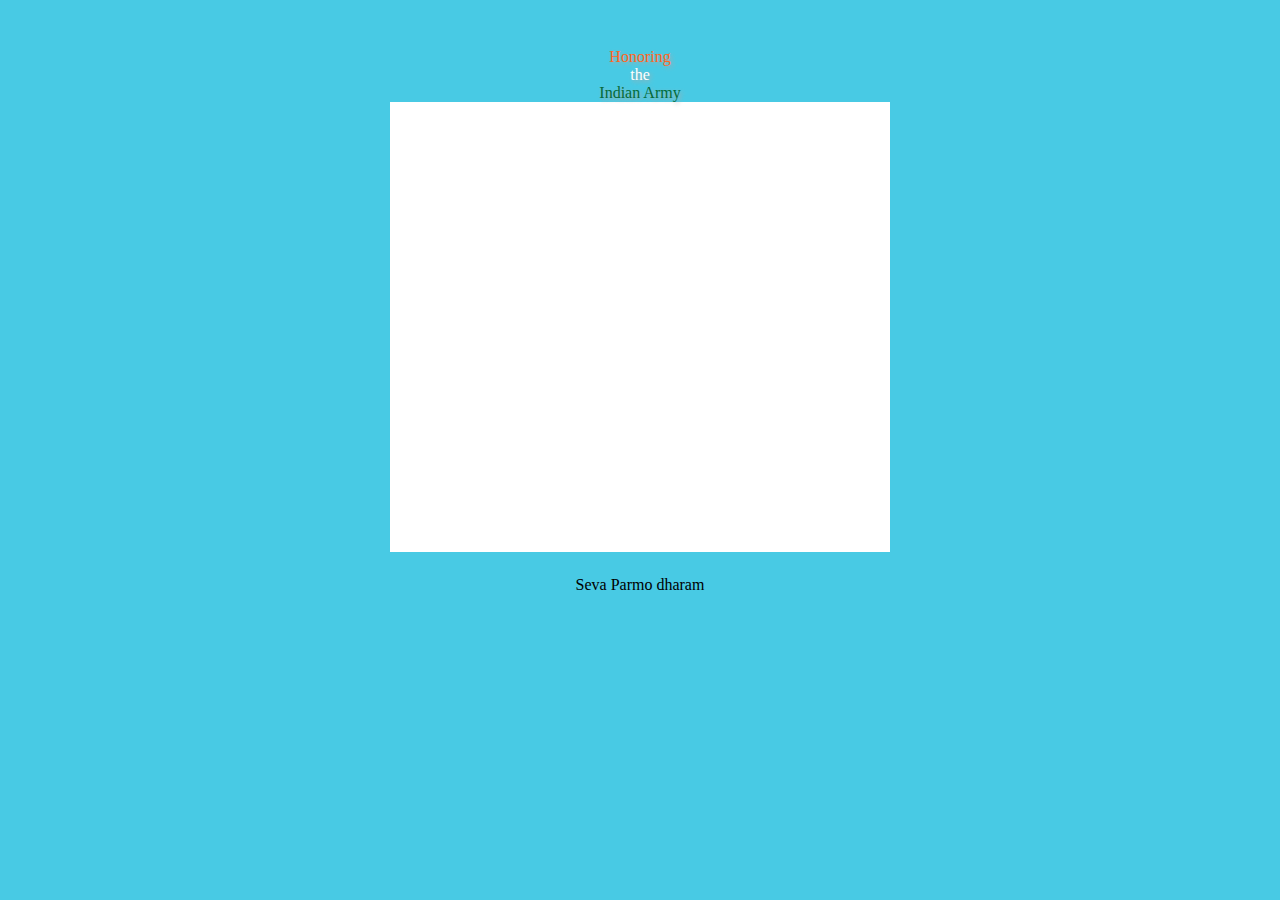
<file: index.html>
<!DOCTYPE html>
<html lang="en">
<head>
    <meta charset="UTF-8">
    <meta name="viewport" content="width=device-width, initial-scale=1.0">
    <title>Indian Army</title>
    <link rel="stylesheet" href="index.css">
    <link rel="shortcut ico" href="" src ="https://www.oneindia.com/img/2015/06/10-1433944941-indian-army.jpg">
    
    
</head>
<body>
    <header>
        <p align = " center" style="color: #ff671f;"> Honoring</p>
        <p align = " center" style="color: #ffff;"> the</p>
        <p align = " center" style="color: #046A38;"> Indian Army</p>

        <section id="main-img"> </section>

    </header>
    <footer>
        <p align = " center"> Seva Parmo dharam</p>
    </footer>    
</body>
</html>
</file>
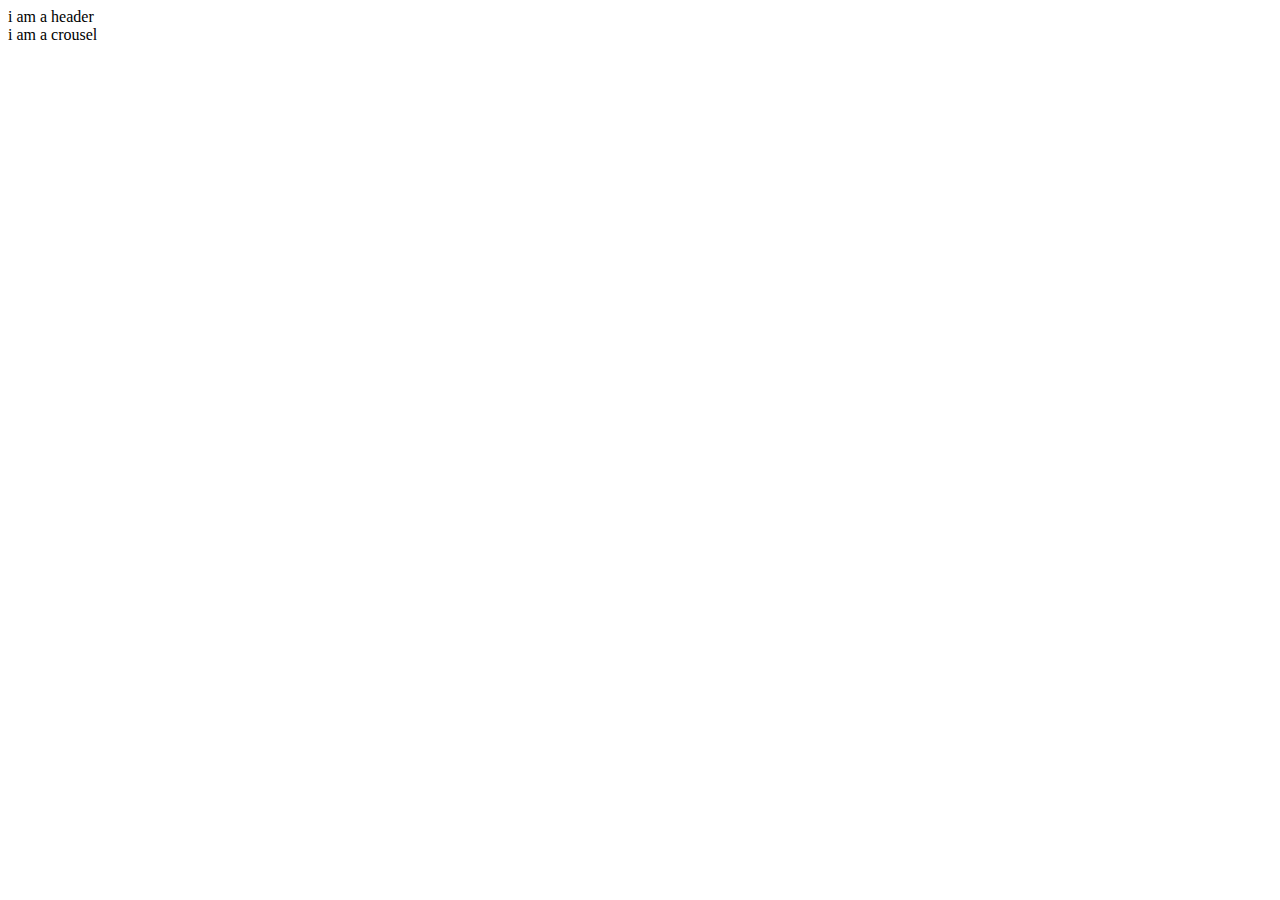
<file: New folder/index.html>
<!DOCTYPE html>
<html lang="en">
<head>
    <meta charset="UTF-8">
    <meta name="viewport" content="width=device-width, initial-scale=1.0">
    <title>Learnbay</title>
</head>
<body>
    <header>i am a header</header>
    <div>i am a crousel</div>
</body>
</html>
</file>
<file: index.css>
*{
    margin: 0;
    padding: 0;
    box-sizing: border-box;
}

body{
    background-color: 
    #48cae4;
}
header{
    margin: 48px 0 24px 0;
    text-shadow: 2px 2px 4px #ababab;
}

section{
    margin: auto;
}

footer{

}

#main-img{
    background-image: url('https://static-ai.asianetnews.com/images/01gpzw89epynh6a8y5byxfakjn/nsg-15.jpg');
    width: 500px;
    height: 450px;
    background-blend-mode: color-burn;
    background-color: white;
    background-position: center;
    background-size: cover;
    font-family: 'Times New Roman', 'Times',' serif';
}
</file>
